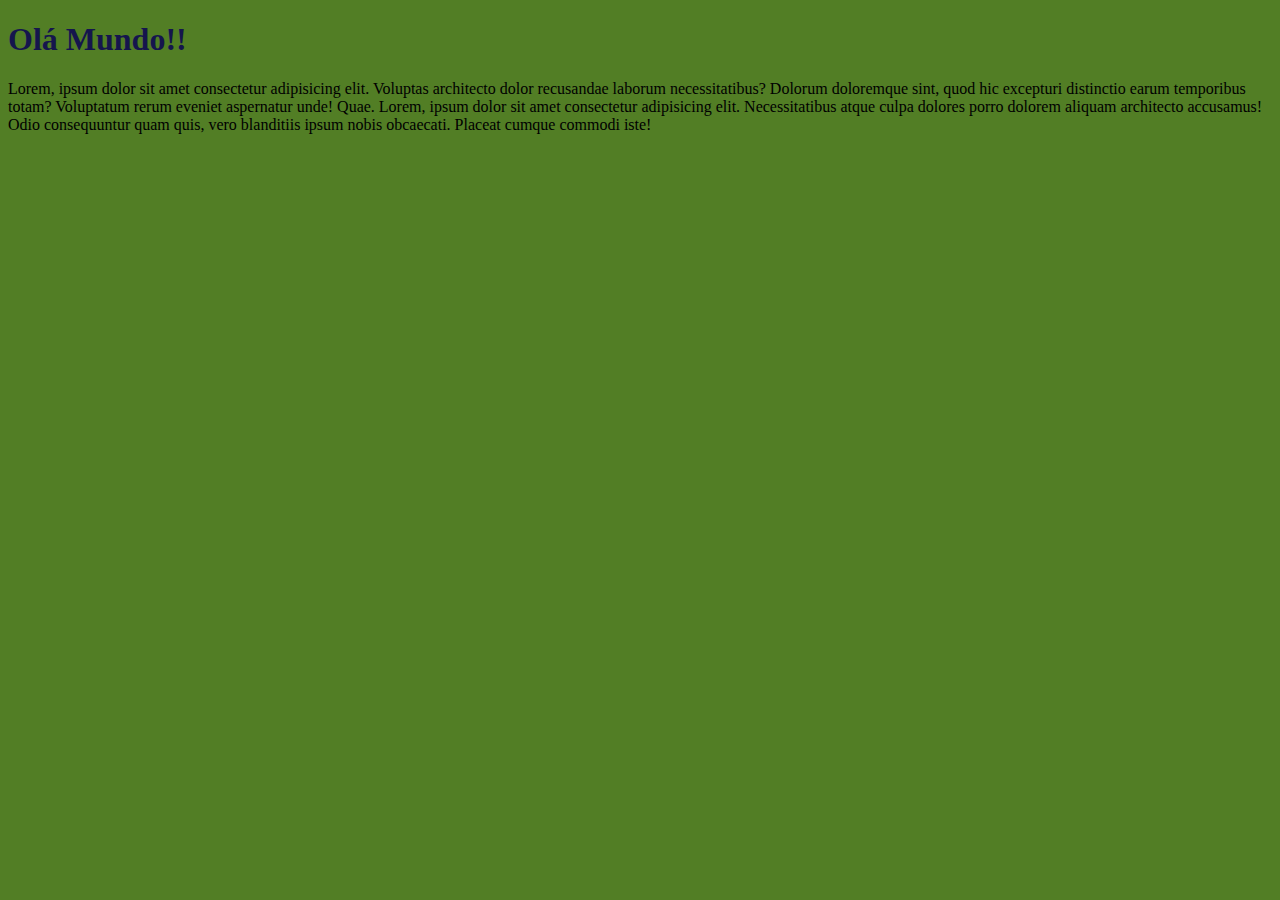
<file: ex001/index.html>
<!DOCTYPE html>
<html lang="pt-br">

<head>
    <meta charset="UTF-8">
    <meta name="viewport" content="width=device-width, initial-scale=1.0">
    <title>Aprendendo JS</title>
    <style>
        body {
            background-color: rgb(82, 126, 37);
        }

        h1 {
            color: rgb(21, 21, 77);
        }
    </style>
</head>

<body>
    <H1>Olá Mundo!!</H1>
    Lorem, ipsum dolor sit amet consectetur adipisicing elit. Voluptas architecto dolor recusandae laborum
    necessitatibus? Dolorum doloremque sint, quod hic excepturi distinctio earum temporibus totam? Voluptatum rerum
    eveniet aspernatur unde! Quae. Lorem, ipsum dolor sit amet consectetur adipisicing elit. Necessitatibus atque culpa
    dolores porro dolorem aliquam architecto accusamus! Odio consequuntur quam quis, vero blanditiis ipsum nobis
    obcaecati. Placeat cumque commodi iste!
    <script>
        window.alert('Minha primeira mensagem');
        window.confirm('Esta gostando de JS?');
        window.prompt('Qual seu nome')//(exemplo de comentário) vai perguntar o nome
    </script>
</body>

</html>
</file>
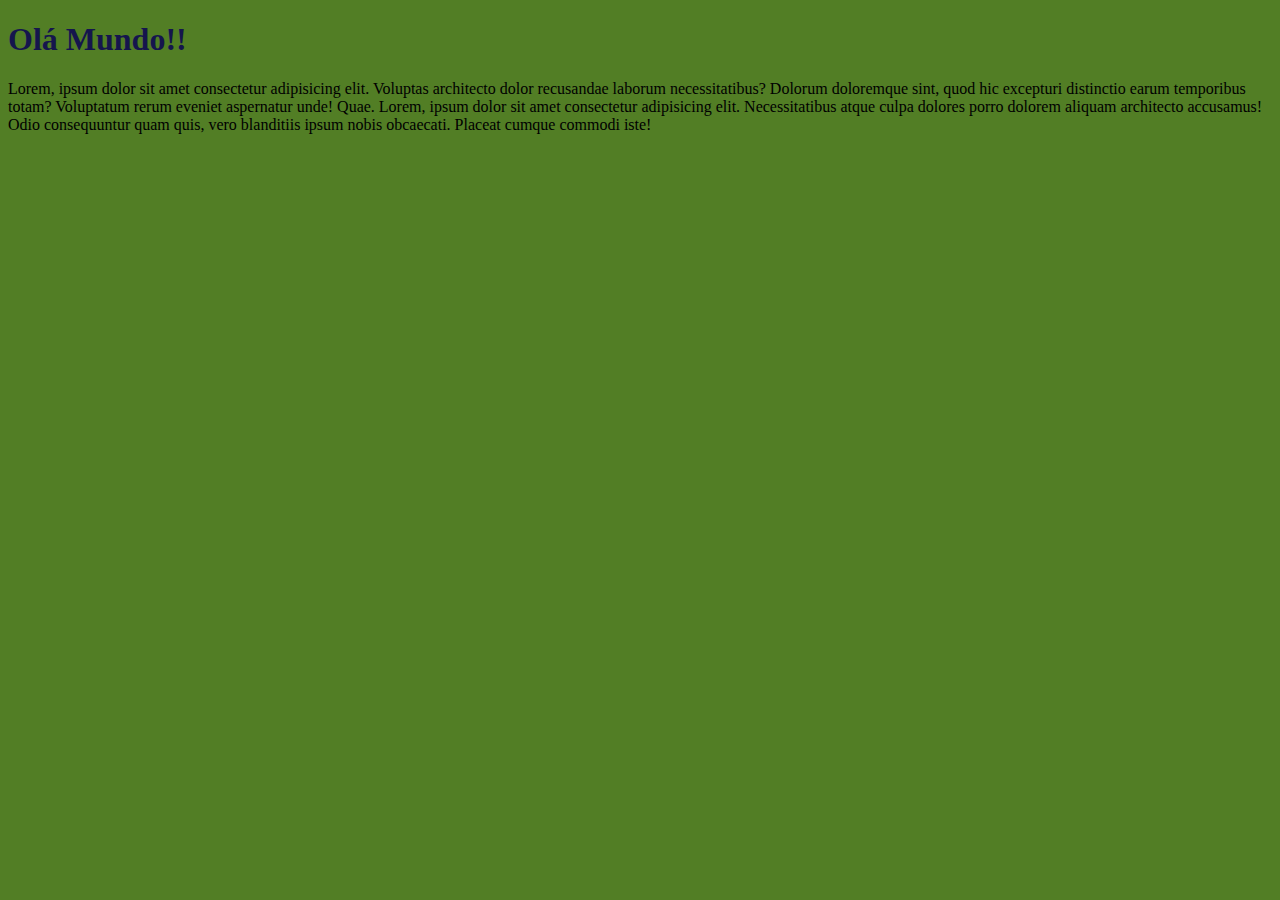
<file: ex002/ex02.html>
<!DOCTYPE html>
<html lang="pt-br">

<head>
    <meta charset="UTF-8">
    <meta name="viewport" content="width=device-width, initial-scale=1.0">
    <title>Aprendendo JS</title>
    <style>
        body {
            background-color: rgb(82, 126, 37);
        }

        h1 {
            color: rgb(21, 21, 77);
        }
    </style>
</head>

<body>
    <H1>Olá Mundo!!</H1>
    Lorem, ipsum dolor sit amet consectetur adipisicing elit. Voluptas architecto dolor recusandae laborum
    necessitatibus? Dolorum doloremque sint, quod hic excepturi distinctio earum temporibus totam? Voluptatum rerum
    eveniet aspernatur unde! Quae. Lorem, ipsum dolor sit amet consectetur adipisicing elit. Necessitatibus atque culpa
    dolores porro dolorem aliquam architecto accusamus! Odio consequuntur quam quis, vero blanditiis ipsum nobis
    obcaecati. Placeat cumque commodi iste!
    <script>
    
  var nome = window.prompt('Qual seu nome')//(exemplo de comentário) vai perguntar o nome
  window.alert("é um prazer te conhecer," + nome)

    </script>
</body>

</html>
</file>
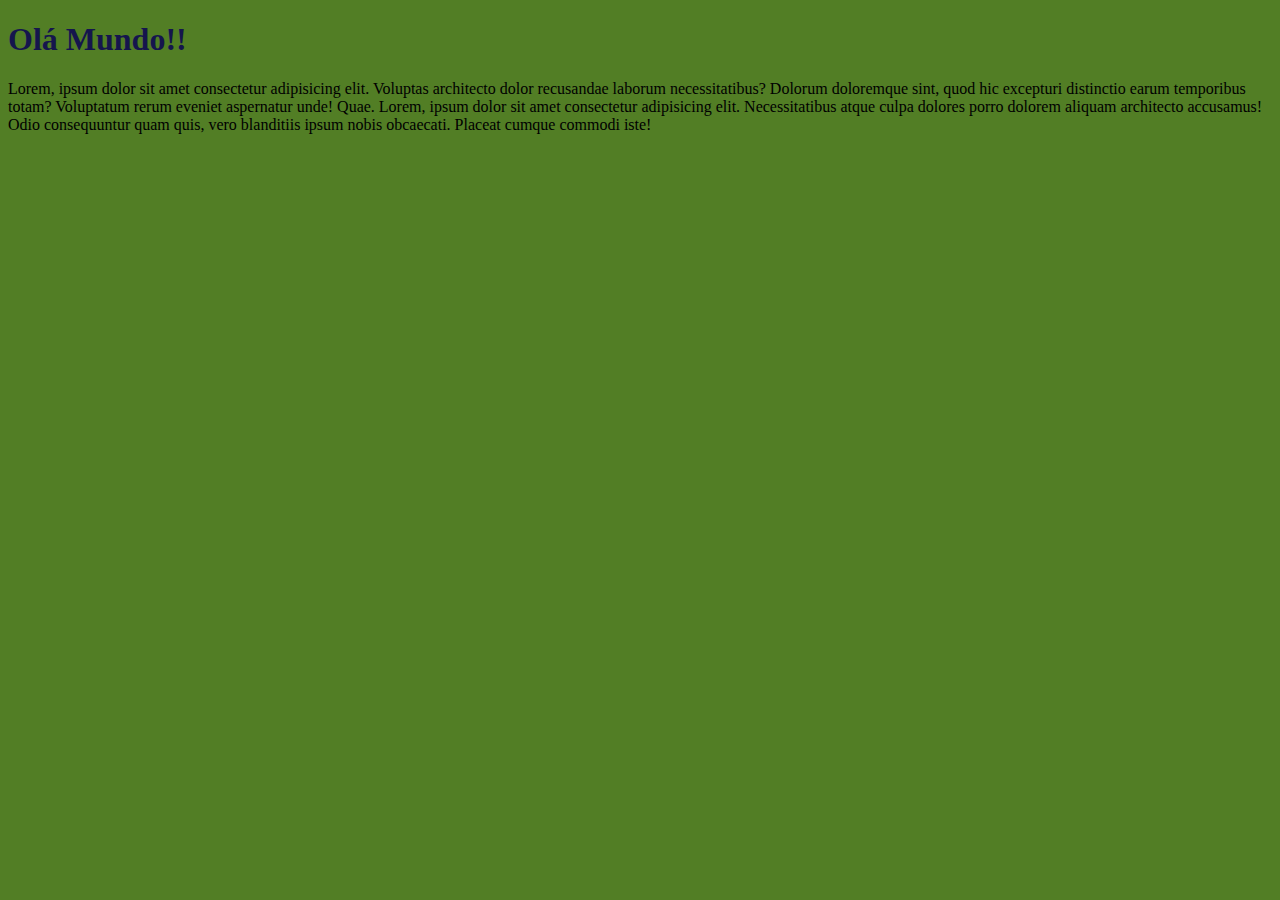
<file: ex002/ex03.html>
<!DOCTYPE html>
<html lang="pt-br">

<head>
    <meta charset="UTF-8">
    <meta name="viewport" content="width=device-width, initial-scale=1.0">
    <title>Aprendendo JS</title>
    <style>
        body {
            background-color: rgb(82, 126, 37);
        }

        h1 {
            color: rgb(21, 21, 77);
        }
    </style>
</head>

<body>
    <H1>Olá Mundo!!</H1>
    Lorem, ipsum dolor sit amet consectetur adipisicing elit. Voluptas architecto dolor recusandae laborum
    necessitatibus? Dolorum doloremque sint, quod hic excepturi distinctio earum temporibus totam? Voluptatum rerum
    eveniet aspernatur unde! Quae. Lorem, ipsum dolor sit amet consectetur adipisicing elit. Necessitatibus atque culpa
    dolores porro dolorem aliquam architecto accusamus! Odio consequuntur quam quis, vero blanditiis ipsum nobis
    obcaecati. Placeat cumque commodi iste!
    <script>
    var n1 = Number(window.prompt("DIgite um número"))
    var n2 = Number(window.prompt( "Digite outro número"))
    var s = n1 + n2
    window.alert('A soma dos valores é'   +s)
    
  
    </script>
</body>

</html>
</file>
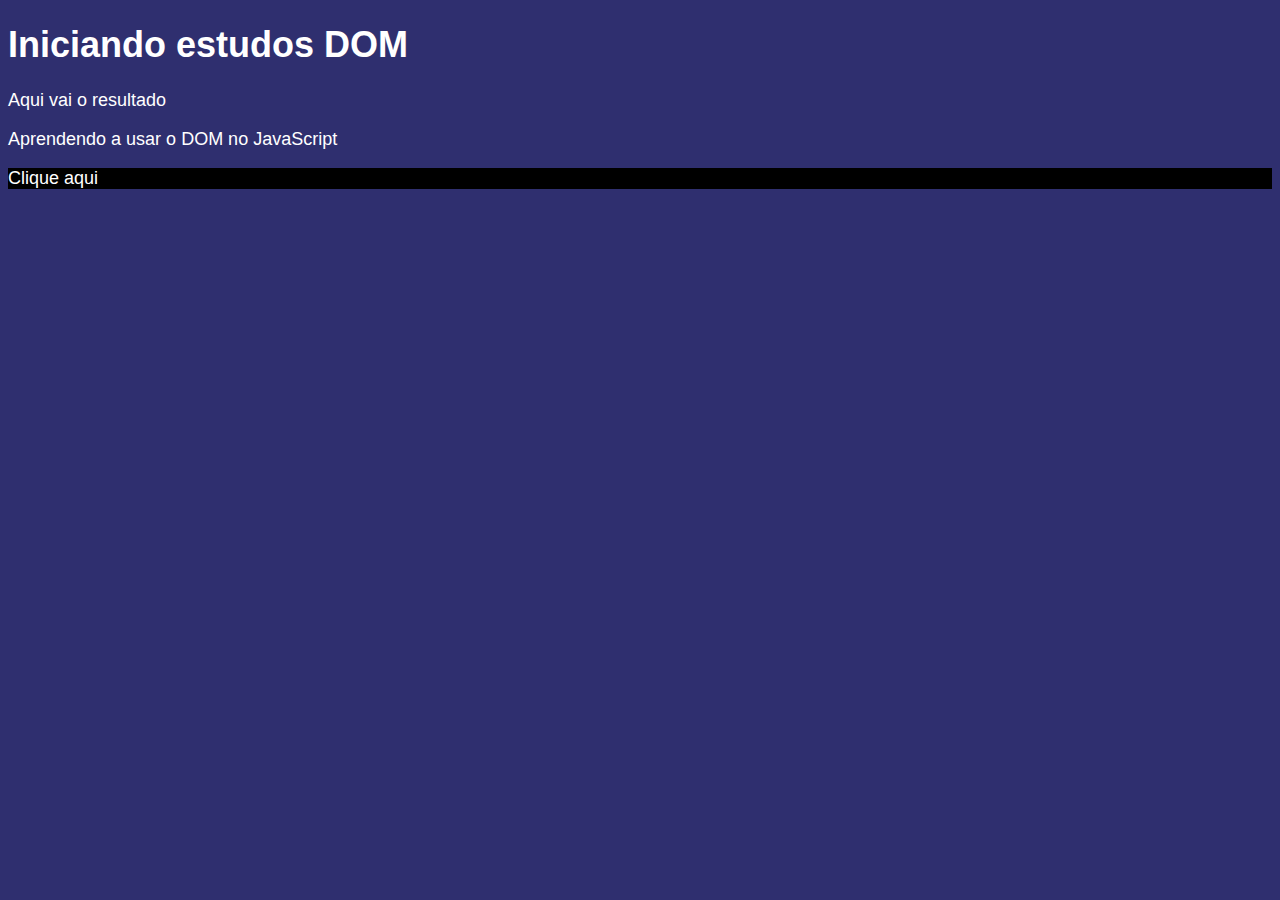
<file: ex005/ex005.html>
<!DOCTYPE html>
<html lang="pt-br">
<head>
    <meta charset="UTF-8">
    <meta name="viewport" content="width=device-width, initial-scale=1.0">
    <title>Primeiros passos com o DOM</title>
    <style>
        body {
            background: rgb(47, 47, 111);
            color: white;
            font-family:Arial, Helvetica, sans-serif;
            font-size: 18px;
        }
    </style>
</head>
<body>
    <h1>Iniciando estudos DOM</h1>
    <P>Aqui vai o resultado</P>
    <p>Aprendendo a usar o DOM no JavaScript</p>
    <div id="msg">Clique aqui</div>
    <script>
        var corpo = window.document.body
         var p1 = window.document.getElementsByTagName('p')
         var p = window.document.querySelector('div#msg')
         p.style.background = 'black'
         
    </script>
</body>
</html>
</file>
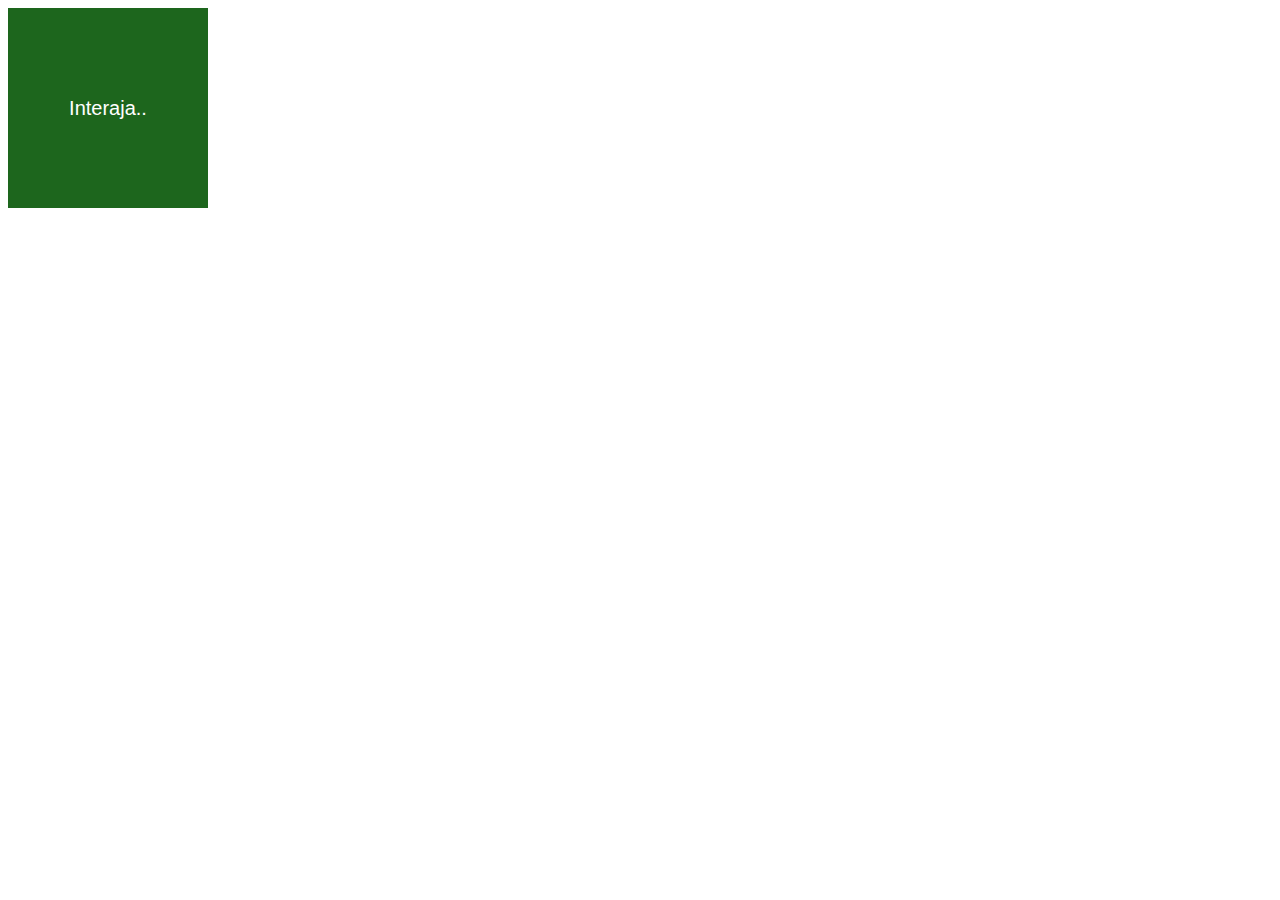
<file: ex005/ex006.html>
<!DOCTYPE html>
<html lang="pt-br">
<head>
    <meta charset="UTF-8">
    <meta name="viewport" content="width=device-width, initial-scale=1.0">
    <title>Eventos DOM</title>
    <style>
        div#area {
            font: normal 15pt Arial;
            background: rgb(29, 102, 29);
            color: white;
            width: 200px;
            height: 200px;
            line-height: 200px;
            text-align: center;

        }
    </style>
</head>
<body>
    <div id="area" onclick="clicar()" onmouseenter="entrar()" onmouseout="sair()">
        Interaja..

    </div>
    <script>
       var a = window.document.getElementById('area')
       function clicar(){
            a.innerText = 'Clicou!'
            a.style.background = 'red'
        }
        function entrar(){
            a.innerText = 'Entrou!'
        }
        function sair(){
            a.innerText = 'Saiu!'
            a.style.background = 'green'
        }
        
    </script>
</body>
</htm
</file>
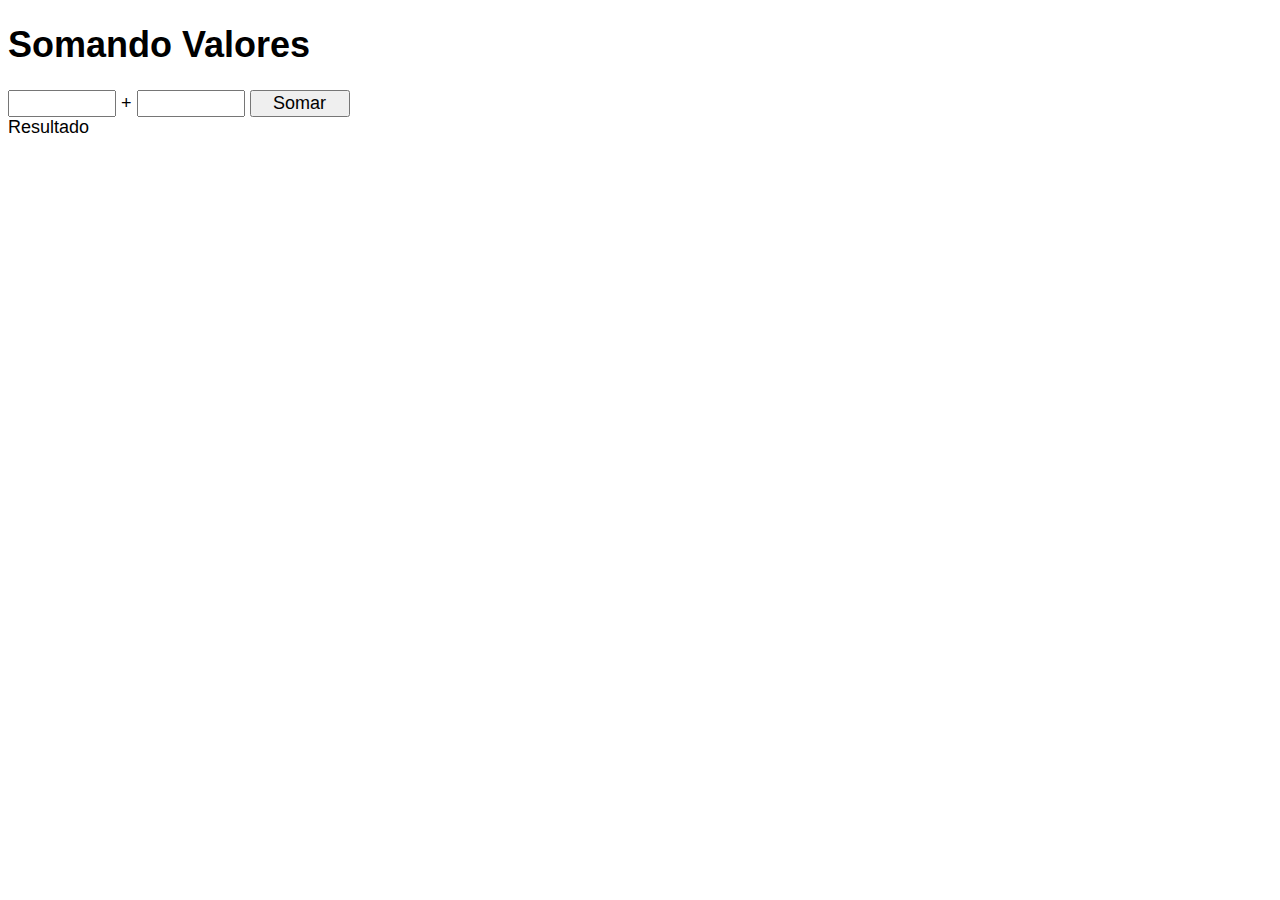
<file: ex005/ex007.html>
<!DOCTYPE html>
<html lang="pt-br">
<head>
    <meta charset="UTF-8">
    <meta name="viewport" content="width=device-width, initial-scale=1.0">
    <title>Somandos Números</title>
    <style>
        body {
            font: normal 18px Arial;
        }
        input {
            font: normal 18px Arial;
            width: 100px;
        }
    </style>
</head>
<body>
    <h1>Somando Valores</h1>
    <input type="number" name="txtn1" id="txtn1"> +
    <input type="number" name="txtn2" id="txtn2">
    <input type="button" value="Somar" onclick="somar()" >
    <div id="res">Resultado</div>

    <script>
        function somar (){
            var tn1 = window.document.getElementById('txtn1')
            var tn2 = window.document.getElementById('txtn2')
            var res = window.document.getElementById('res')
            var n1 = Number(tn1.value)
            var n2 = Number(tn2.value)
            var s = n1 + n2
            res.innerText = `A soma entre ${n1} e ${n2} é igual ${s}`
        }
    </script>

</body>
</html>
</file>
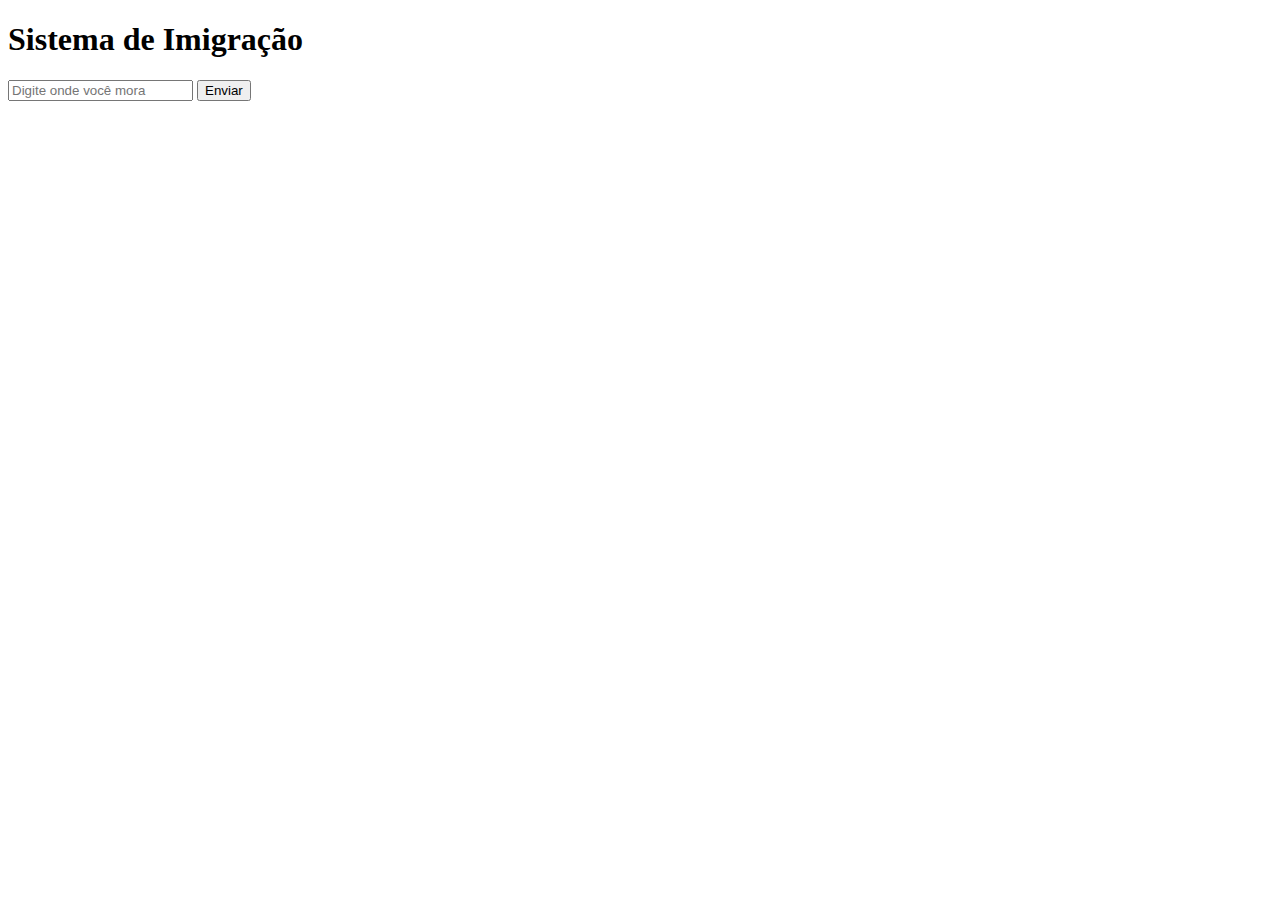
<file: ex005/ex011.html>
<!DOCTYPE html>
<html lang="pt-br">
<head>
    <meta charset="UTF-8">
    <meta name="viewport" content="width=device-width, initial-scale=1.0">
    <title>País</title>
</head>
<body>
    <h1>Sistema de Imigração</h1>
     <input type="text" name="txps" id="txps" placeholder="Digite onde você mora">
    <input type="submit" value="Enviar">
    
    <div id="res">

    </div>
    <script>
        function Enviar () {
            var ps = window.document.querySelector('input#txps')
            var res = window.document.querySelector('div#res')
            var psr = (name.value)
            res.innerHTML = `Você é  brasileiro`
            if (psr == Brasil){
                console.log('Você é Brasileiro!') 
            } else {
                console.log('Você é estrangeiro!')
            }
            

        }
    </script>
</body>
</html>
</file>
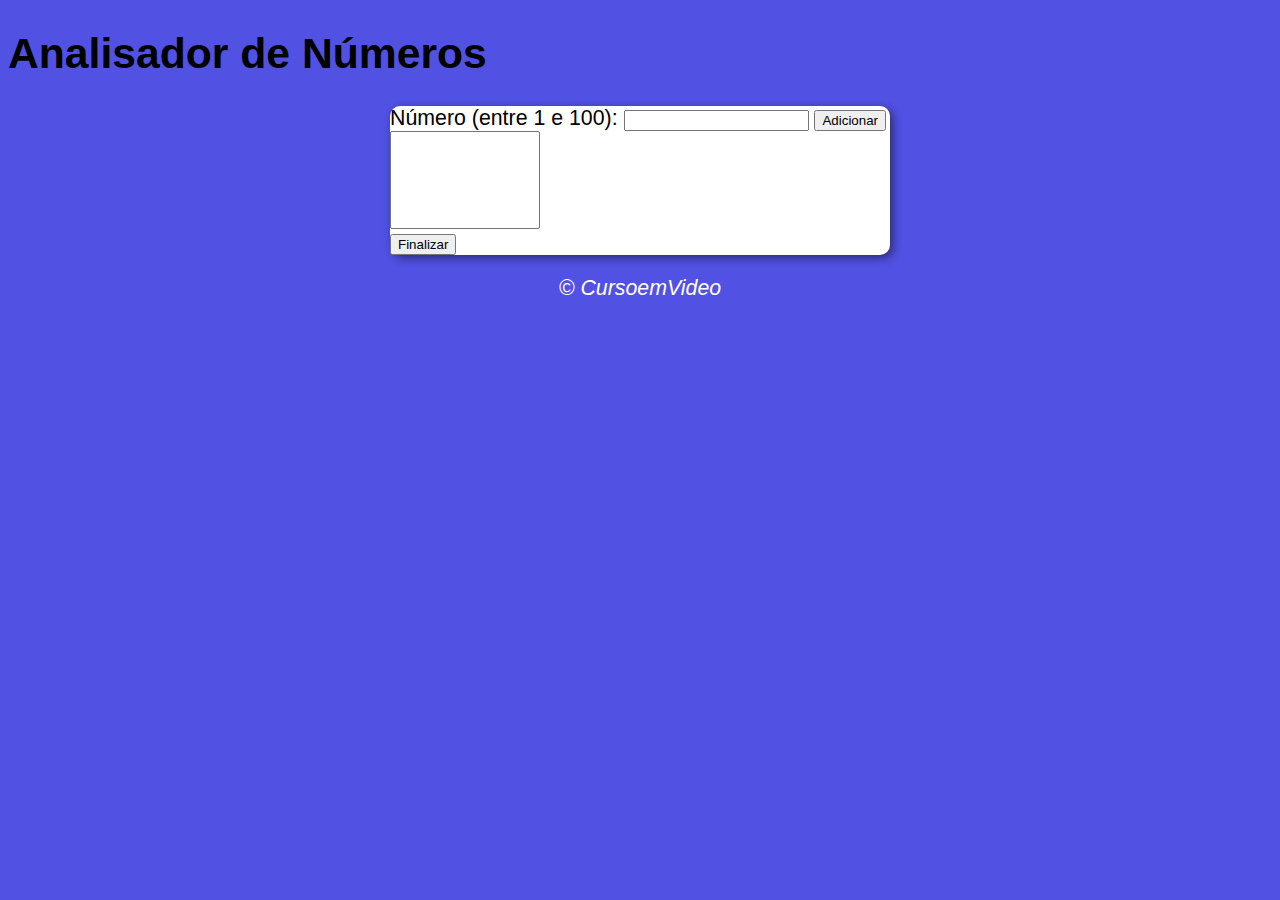
<file: aula-16/ex017/analisador.html>
<!DOCTYPE html>
<html lang="pt-br">
<head>
    <meta charset="UTF-8">
    <meta name="viewport" content="width=device-width, initial-scale=1.0">
    <title>Analisador de Números</title>
    <link rel="stylesheet" href="style.css">
</head>
<body>
    <header>

    </header>
        <h1>Analisador de Números</h1>
    <section>
        <div>
            Número (entre 1 e 100):
            <input type="number" name="fnum" id="fnum">
            <input type="button" value="Adicionar" onclick="adicionar()">
            <br><select name="flista" id="flista" size="6"></select>
            <br><input type="button" value="Finalizar" onclick="finalizar()">

        </div>
        <div id="res">
            

        </div>

    </section>

    <footer>
        <p>&copy; CursoemVideo</p>

    </footer>
    <script src="script.js"></script>
</body>
</html>
</file>
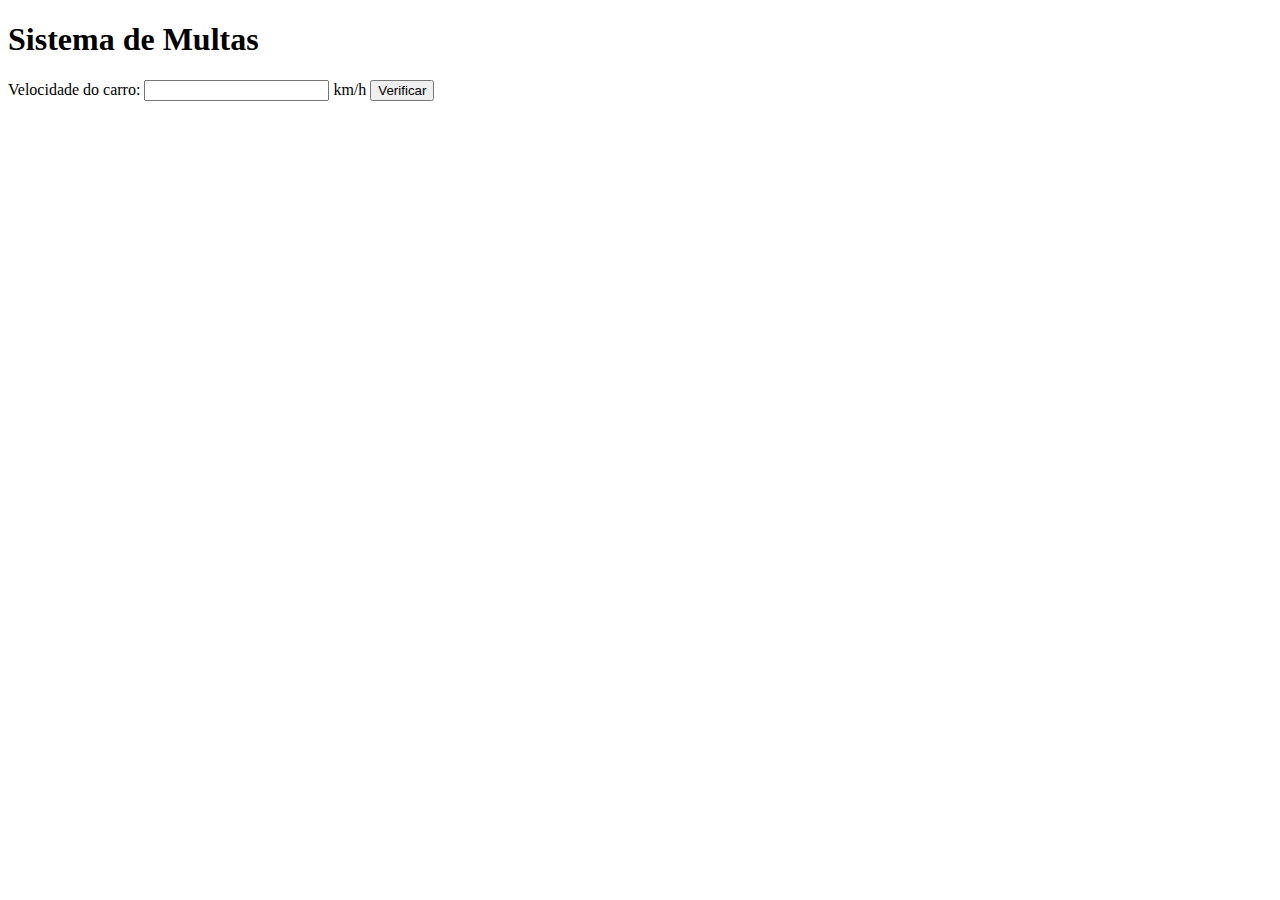
<file: ex005/Aula 11/ex010.html>
<!DOCTYPE html>
<html lang="pt-br">
<head>
    <meta charset="UTF-8">
    <meta name="viewport" content="width=device-width, initial-scale=1.0">
    <title>DETRAM</title>
</head>
<body>
    <h1>Sistema de Multas</h1>
    Velocidade do carro: <input type="number" name="txtvel" id="txtvel"> km/h
    <input type="button" value="Verificar" onclick="calcular()">
    <div id="res">

    </div>
    <script>
        function calcular(){
            var txtv = window.document.querySelector('input#txtvel')
            var res = window.document.querySelector('div#res')
            var vel = Number(txtv.value)
            res.innerHTML = `<p>Sua velocidade atual é de <strong>${vel}km/h</strong></p>`
            if (vel > 60) {
                res.innerHTML +=`<p>Você esta <strong>MULTADO</strong> por excesso de velocidade </p>`
            }
            res.innerHTML += `<p>Dirija sempre com o cinto de segurança!</p>`
        }

    </script>
</body>
</html>
</file>
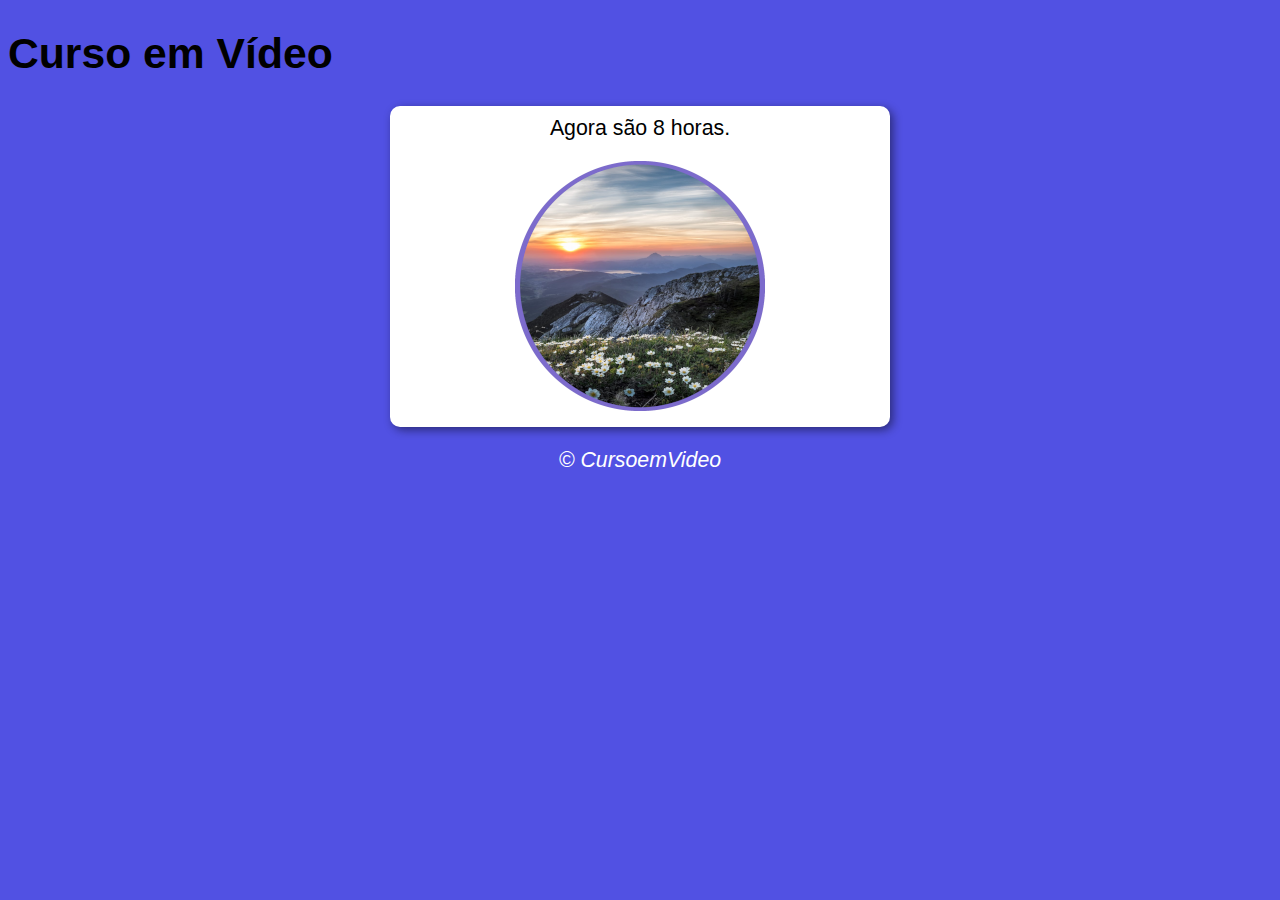
<file: miniproj/ex014/modelo.html>
<!DOCTYPE html>
<html lang="pt-br">
<head>
    <meta charset="UTF-8">
    <meta name="viewport" content="width=device-width, initial-scale=1.0">
    <title>Site Teste</title>
    <link rel="stylesheet" href="style.css">
</head>
<body onload="carregar()">
    <header>


    </header>
        <h1> Curso em Vídeo</h1>
    <section>
        <div id="msg">
            testando...

        </div>
        <div id="foto">
            <img src="./img/fotomanha.png" alt="Foto Manhã">
            

        </div>

    </section>

    <footer>
        <p>&copy; CursoemVideo</p>

    </footer>
    <script src="script.js"></script>
</body>
</html>
</file>
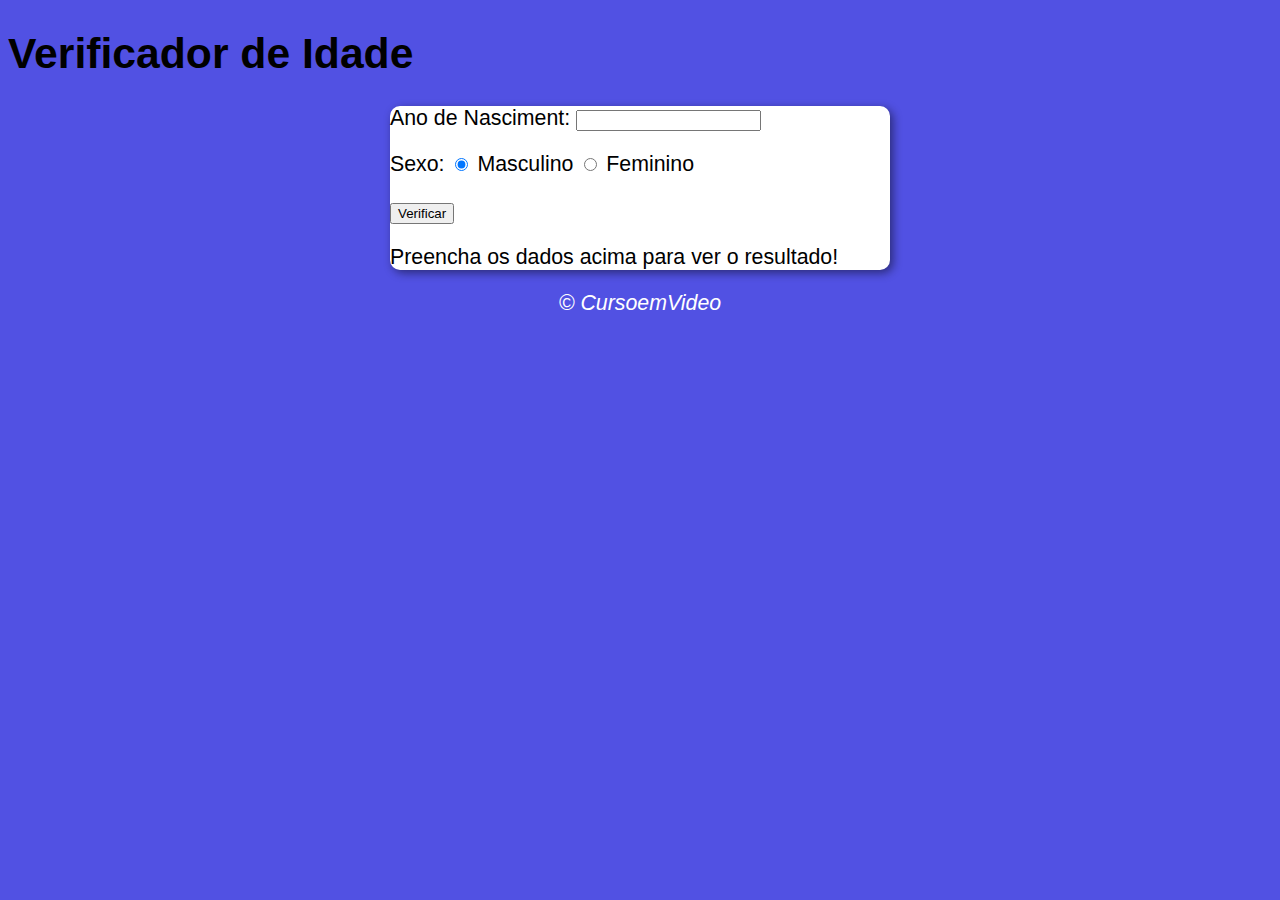
<file: miniproj/ex015/ex015.html>
<!DOCTYPE html>
<html lang="pt-br">
<head>
    <meta charset="UTF-8">
    <meta name="viewport" content="width=device-width, initial-scale=1.0">
    <title>Site teste2</title>
    <link rel="stylesheet" href="style.css">
</head>
<body>
    <header>

    </header>
        <h1>Verificador de Idade</h1>
    <section>
        <div>
            <P>Ano de Nasciment:
            <input type="number" name="txtano" id="txtano" min="0"></P>
            <p>Sexo: 
                <input type="radio" name="radsex" id="masc"checked>
                <label for="masc">Masculino</label>
                <input type="radio" name="radsex" id="fem">
                <label for="fem">Feminino</label>

            
            </p>
            <p>
                <input type="button" value="Verificar" onclick="verificar()">
            </p>

        </div>
        <div id="res">
            Preencha os dados acima para ver o resultado!
            

        </div>

    </section>

    <footer>
        <p>&copy; CursoemVideo</p>

    </footer>
    <script src="script.js"></script>
</body>
</html>
</file>
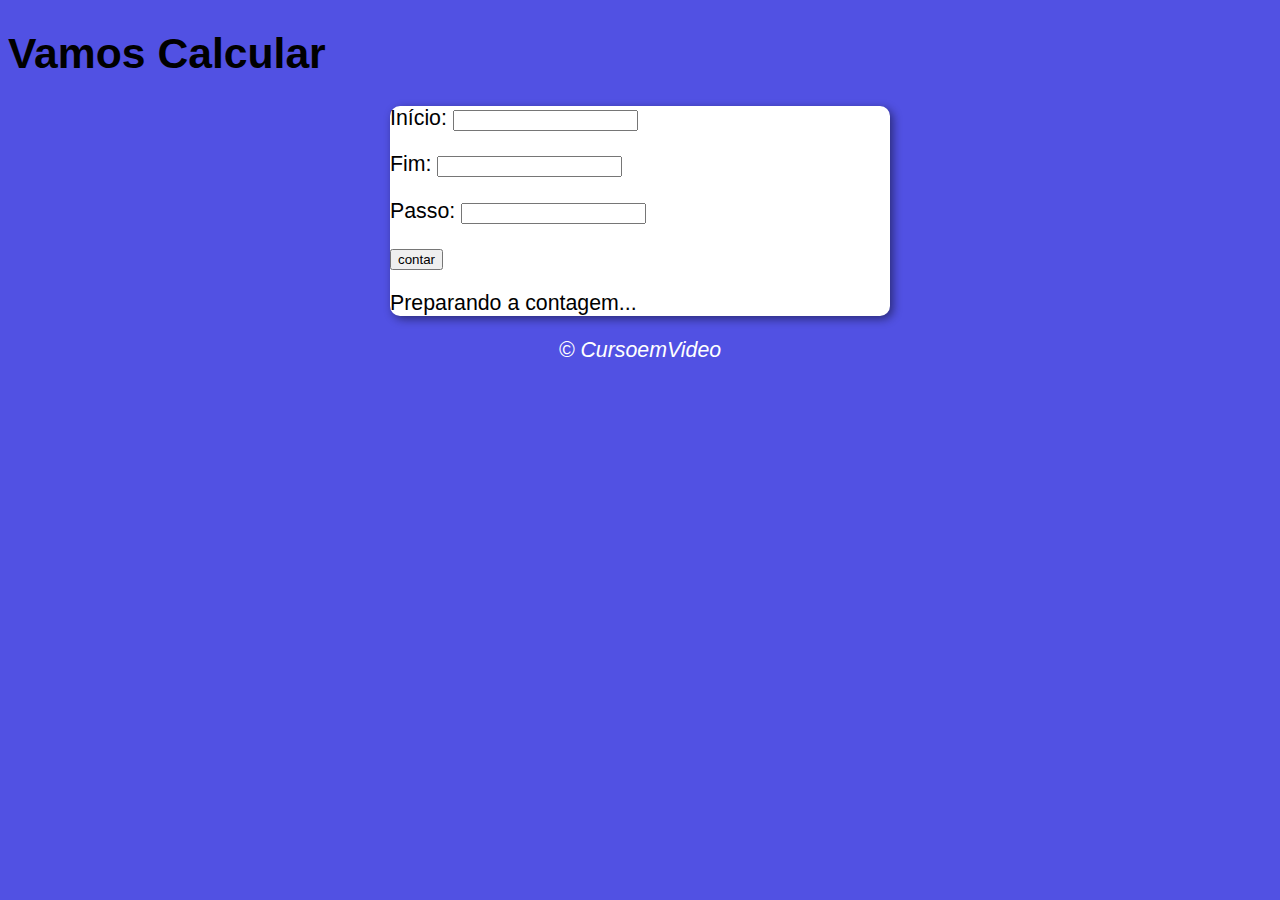
<file: miniproj/ex016/ex16.html>
<!DOCTYPE html>
<html lang="pt-br">
<head>
    <meta charset="UTF-8">
    <meta name="viewport" content="width=device-width, initial-scale=1.0">
    <title>Super Computador</title>
    <link rel="stylesheet" href="style.css">
</head>
<body>
    <header>

    </header>
        <h1>Vamos Calcular</h1>
    <section>
        <div id="dados">
            <p>Início: <input type="number" name="início" id="txti"></p>
            <p>Fim: <input type="number" name="fim" id="txtf"></p>
            <p>Passo: <input type="number" name="passo" id="txtp"> </p>
            <p><input type="button" value="contar" onclick="contar()"></p>
            

        </div>
        <div id="res">
            Preparando a contagem...

        </div>

    </section>

    <footer>
        <p>&copy; CursoemVideo</p>

    </footer>
    <script src="script.js"></script>
</body>
</html>
</file>
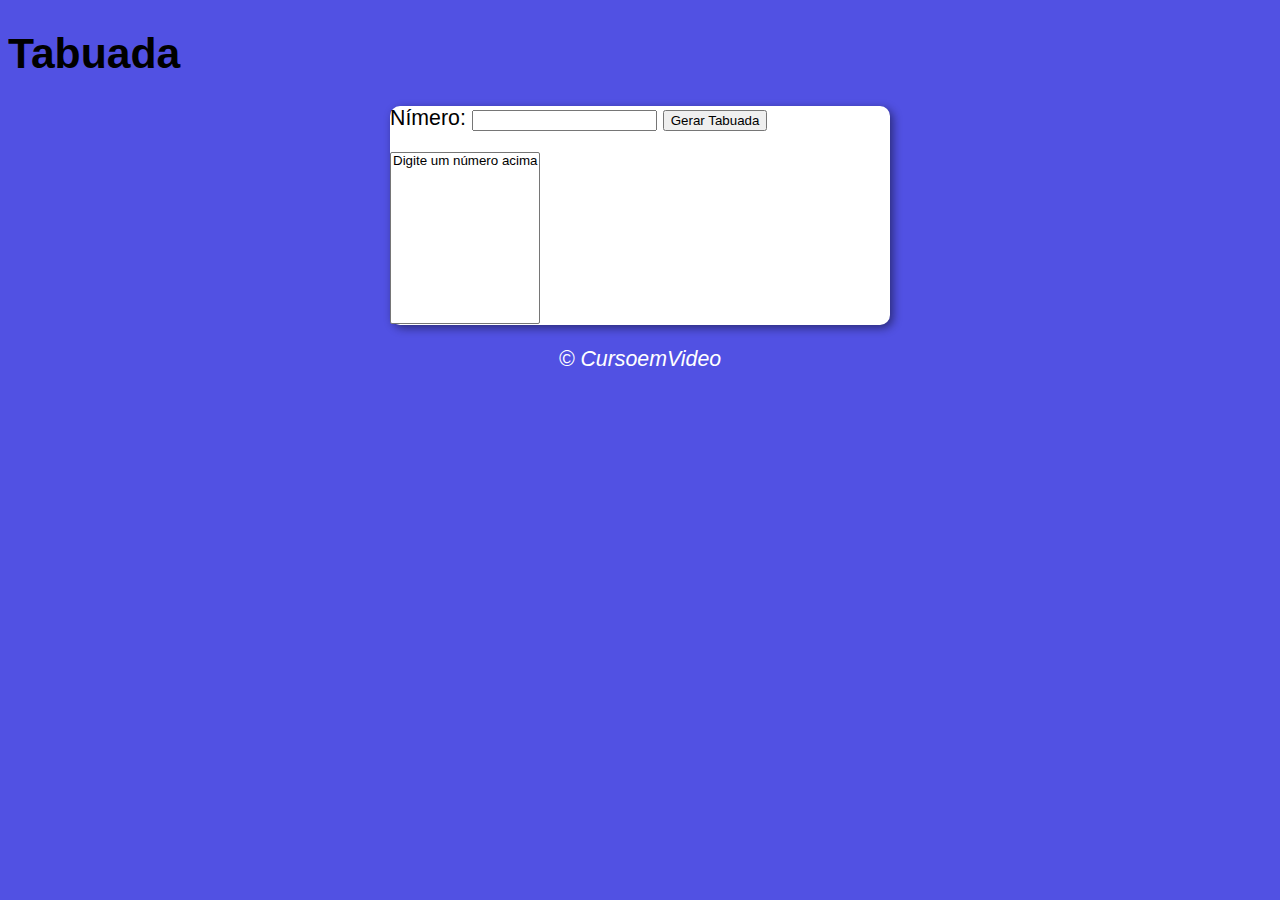
<file: miniproj/ex017/ex017.html>
<!DOCTYPE html>
<html lang="pt-br">
<head>
    <meta charset="UTF-8">
    <meta name="viewport" content="width=device-width, initial-scale=1.0">
    <title>Tabuada</title>
    <link rel="stylesheet" href="style.css">
</head>
<body>
    <header>

    </header>
        <h1>Tabuada</h1>
    <section>
        <div>
            <p>Nímero: <input type="number" name="num" id="txtn">
            <input type="button" value="Gerar Tabuada" onclick="tabuada()"></p>

        </div>
        <div>
            <select name="tabuada" id="seltab" size="10">
                <option>Digite um número acima</option>

            </select>
           
        </div>

    </section>

    <footer>
        <p>&copy; CursoemVideo</p>

    </footer>
    <script src="script.js"></script>
</body>
</html>
</file>
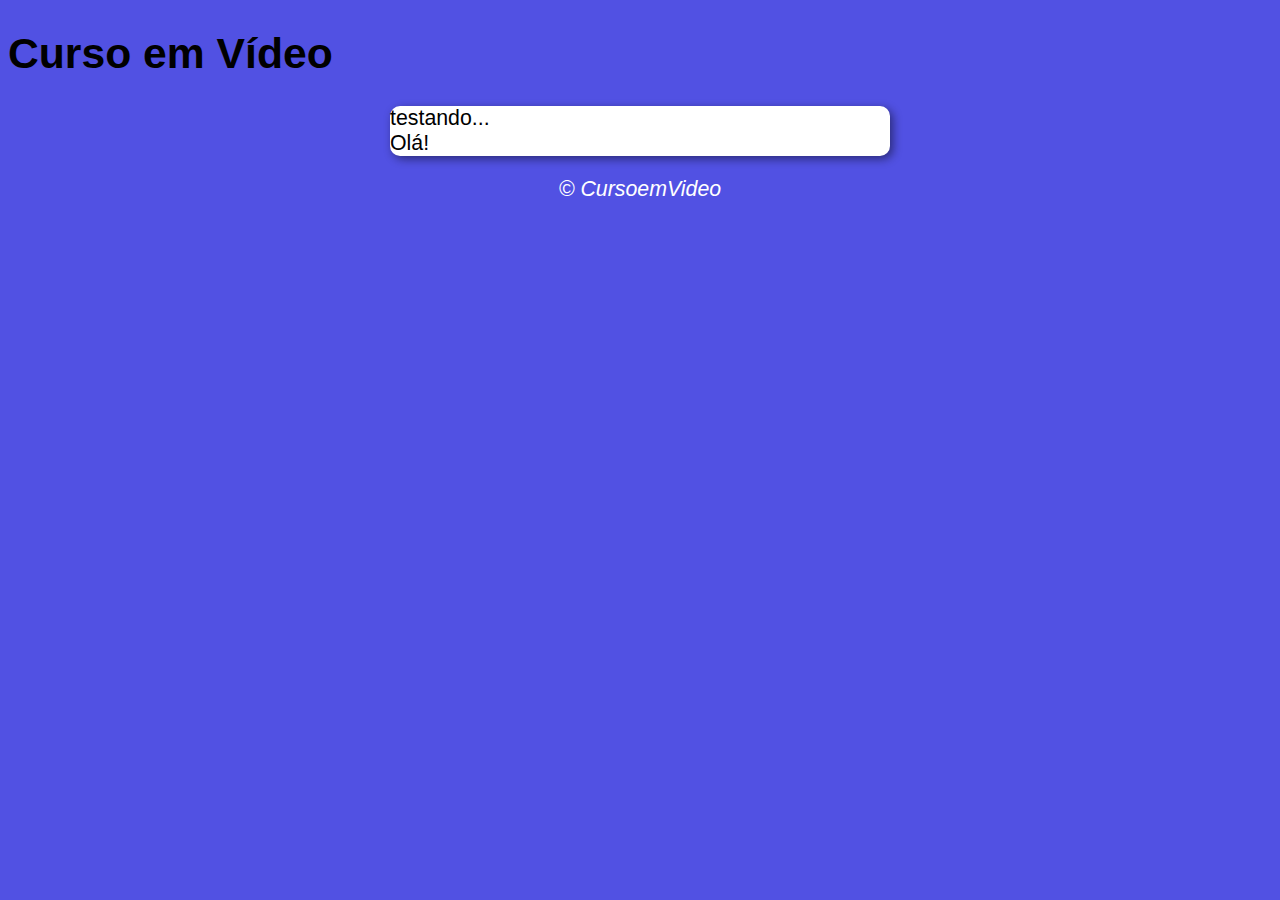
<file: miniproj/modelo/modelo.html>
<!DOCTYPE html>
<html lang="pt-br">
<head>
    <meta charset="UTF-8">
    <meta name="viewport" content="width=device-width, initial-scale=1.0">
    <title>Modelo Exercício</title>
    <link rel="stylesheet" href="style.css">
</head>
<body>
    <header>

    </header>
        <h1> Curso em Vídeo</h1>
    <section>
        <div>
            testando...

        </div>
        <div>
            Olá!

        </div>

    </section>

    <footer>
        <p>&copy; CursoemVideo</p>

    </footer>
    <script src="script.js"></script>
</body>
</html>
</file>
<file: aula-16/ex017/style.css>
body {
background: rgb(81, 81, 227);
font:  normal 16pt Arial;
}

section {
background: white;
border-radius: 10px;
padding: 15 px;
width: 500px;
margin: auto;
box-shadow: 3px 3px 10px rgba(0, 0, 0, 0.47)
}
select#flista{
    width: 150px;
}

footer {
    color: white;
    text-align: center;
    font-style: italic;

}
</file>
<file: miniproj/ex014/style.css>
body {
background: rgb(81, 81, 227);
font:  normal 16pt Arial;
}

section {
background: white;
border-radius: 10px;
padding: 15 px;
width: 500px;
margin: auto;
box-shadow: 3px 3px 10px rgba(0, 0, 0, 0.47)
}
div{
    text-align: center;
    padding: 10px;
}
    

footer {
    color: white;
    text-align: center;
    font-style: italic;

}
</file>
<file: miniproj/ex015/style.css>
body {
background: rgb(81, 81, 227);
font:  normal 16pt Arial;
}

section {
background: white;
border-radius: 10px;
padding: 15 px;
width: 500px;
margin: auto;
box-shadow: 3px 3px 10px rgba(0, 0, 0, 0.47)
}

footer {
    color: white;
    text-align: center;
    font-style: italic;

}
</file>
<file: miniproj/ex016/style.css>
body {
background: rgb(81, 81, 227);
font:  normal 16pt Arial;
}

section {
background: white;
border-radius: 10px;
padding: 15 px;
width: 500px;
margin: auto;
box-shadow: 3px 3px 10px rgba(0, 0, 0, 0.47)
}

footer {
    color: white;
    text-align: center;
    font-style: italic;

}
</file>
<file: miniproj/ex017/style.css>
body {
background: rgb(81, 81, 227);
font:  normal 16pt Arial;
}

section {
background: white;
border-radius: 10px;
padding: 15 px;
width: 500px;
margin: auto;
box-shadow: 3px 3px 10px rgba(0, 0, 0, 0.47)
}

footer {
    color: white;
    text-align: center;
    font-style: italic;

}
</file>
<file: miniproj/modelo/style.css>
body {
background: rgb(81, 81, 227);
font:  normal 16pt Arial;
}

section {
background: white;
border-radius: 10px;
padding: 15 px;
width: 500px;
margin: auto;
box-shadow: 3px 3px 10px rgba(0, 0, 0, 0.47)
}

footer {
    color: white;
    text-align: center;
    font-style: italic;

}
</file>
